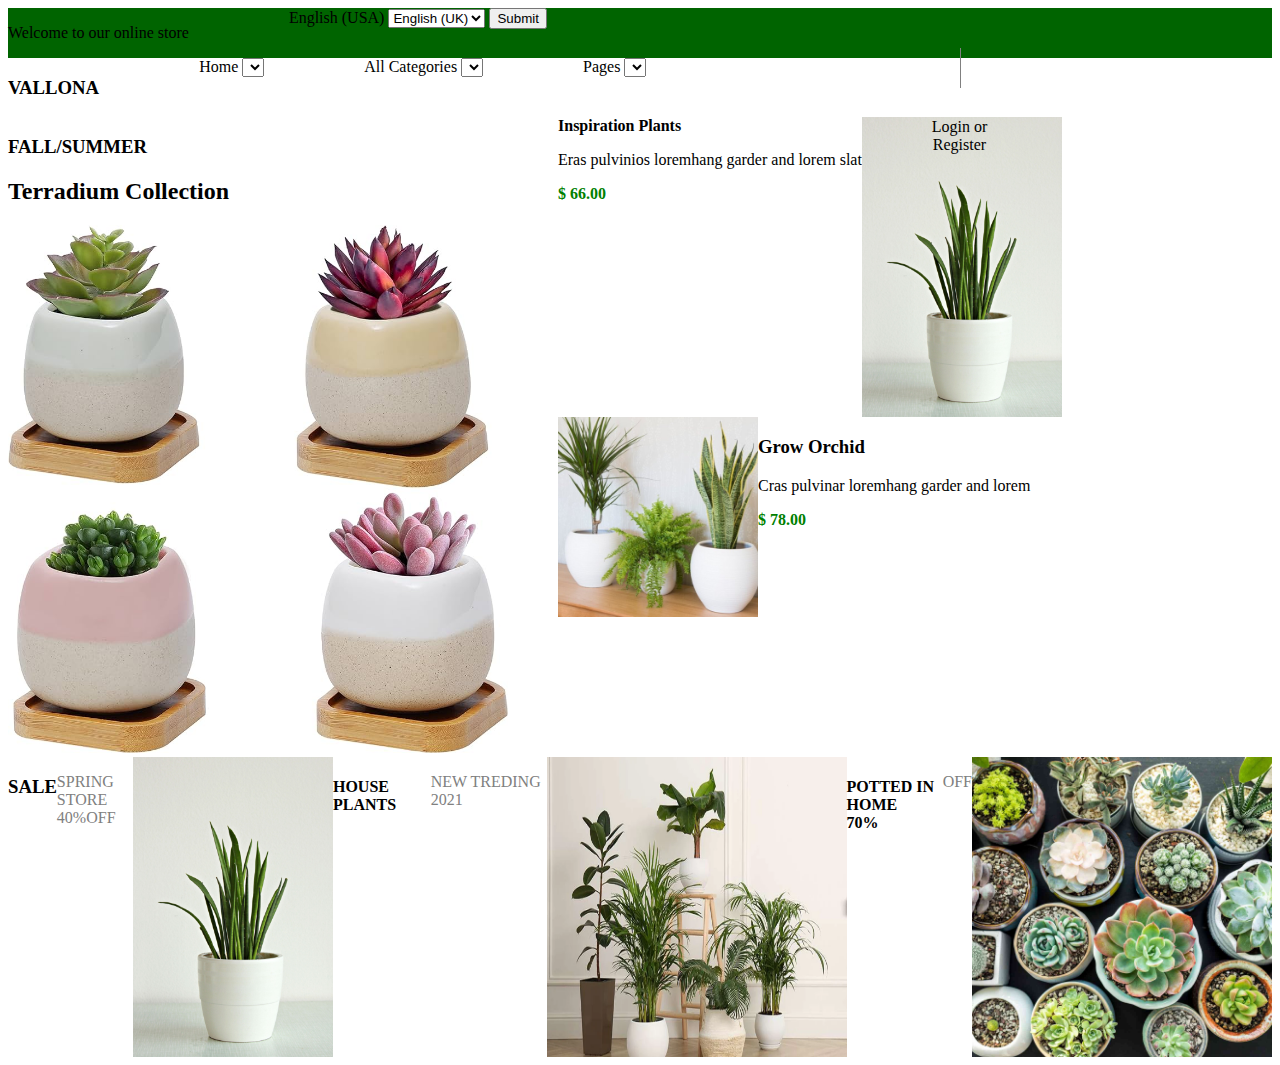
<file: index.html>
<!DOCTYPE html>
<html lang="en">
<head>
    <meta charset="UTF-8">
    <meta name="viewport" content="width=device-width, initial-scale=1.0">
    <title>Document</title>
    <link rel="stylesheet" href="style.css">
</head>
<body>
        <div id="span">
            <p>Welcome to our online store</p>
            <form action="/action_page.php">
                <label for="cars">English (USA)</label>
                <select id="language" name="language">
                  <option value="English(Uk)">English (UK)</option>
                  <option value="Swahili">Swahili</option>
                  <option value="Arabic">Arabic</option>
                  <option value="Xhosa">Xhosa</option>
                </select>
                <input type="submit" value="Submit">
                </form>

                <span>
                       <a>Login or Register</a> 
                
         </div>



      <nav>
     <h3>VALLONA</h3>
     <div>
     <a>Home</a>
     <select name="home" id="home">
     </div>
     <div>
        <a>Shop</a>
     <select name="home" id="home">
    </div>
    <div>
        <a>All Categories</a>
     <select name="home" id="home">
    </div>
    <div>
        <a>Blogs</a>
     <select name="home" id="home">
    </div>
    <div>
        <a>Pages</a>
     <select name="home" id="home">
    </div>
    <div>
        <a>Features</a>
     <select name="home" id="home">
    </div>
     
      </nav>




      <div id="landing">
        <div>
            <h3>FALL/SUMMER</h3>
            <h2>Terradium Collection</h2>
            <img src="images/plants2.jpg" alt="plants in pots" width="500px">
        </div>


        <div>
        <div class="jar">
            <div>
            <b>Inspiration Plants</b>
            <p>Eras pulvinios loremhang garder and lorem slat</p>
            <b style="color: green;">$ 66.00</b>
            </div>
            <img src="images/plant1.jpg" alt="plant" width="200px" >
            
        </div>

        <div class="jar">
            <img src="images/3pots.jpg" alt="Three plant pot" width="200px">
            <div>
            <h3>Grow Orchid</h3>
            <p>Cras pulvinar loremhang garder and lorem</p>
            <b style="color: green;">$ 78.00</b>
            </div>

        </div>
      </div>

      </div>


      <div id="lotus">
        <div class="jar">
            <h3> SALE</h3>
            <p style="color: gray;">SPRING STORE
                <br>
                 40%OFF
            </p>
            <img src="images/plant1.jpg" alt="white plant pot" width="200px">
        </div>

        <div class="jar">
            <h4>HOUSE PLANTS</h4>
            <p style="color: gray;">NEW TREDING 2021 </p>
            <img src="images/plants.webp" alt="House plants" width="300px">
        </div>

        <div class="jar">
        <h4> POTTED IN HOME
            <br>
            70%
        </h4>
         
        <p style="color: gray;">OFF</p>
        <img src="images/lotus.jpg" alt="potted plants" width="300px">
         </div>

      </div>




</body>
</html>
</file>
<file: style.css>
span{
    position: relative;
    height: 100px;
    width: 67px;
    display: flex;
    text-align: center;
    padding-top: 100px;
    margin: 10px auto;
}
span:before {
    border-left: 1px solid grey;
    content: "";
    display: block;
    height: 40px;
    left: 34px;
    position: absolute;
    top: 30px;
    width: 1px;
    z-index: 0;
}
/* 
span:after {
    border-left: 1px solid black;
    content: "";
    display: block;
    height: 67px;
    left: 32px;
    position: absolute;
    top: 123px;
} */


#span{
    background-color: darkgreen;
    display: flex;
    gap: 100px;
    height: 50px;
}
nav{
    display: flex;
    gap: 100px;
}
#landing{
    display: flex;
    gap: 50px;
    background-position: center;
}
.jar{
display: flex;

}

#lotus{
display: flex;
}
</file>
